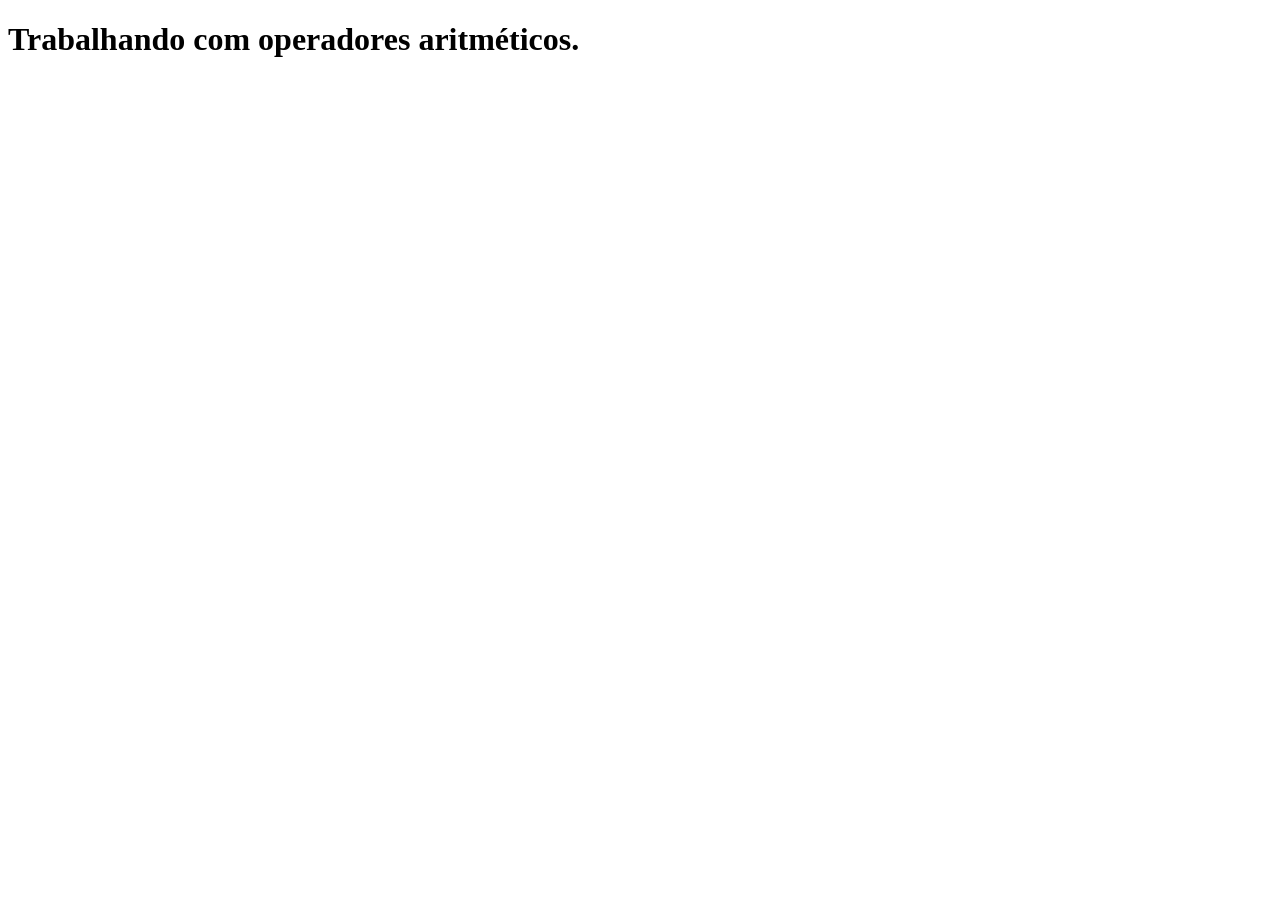
<file: aula-02/index.html>
<!DOCTYPE html>
<html lang="pt-br">
<head>
    <meta charset="UTF-8">
    <meta name="viewport" content="width=device-width, initial-scale=1.0">
    <title>Operações Aritméticas</title>
    <script src="index.js"></script>
</head>
<body>
    <h1>Trabalhando com operadores aritméticos.</h1>
</body>
</html>
</file>
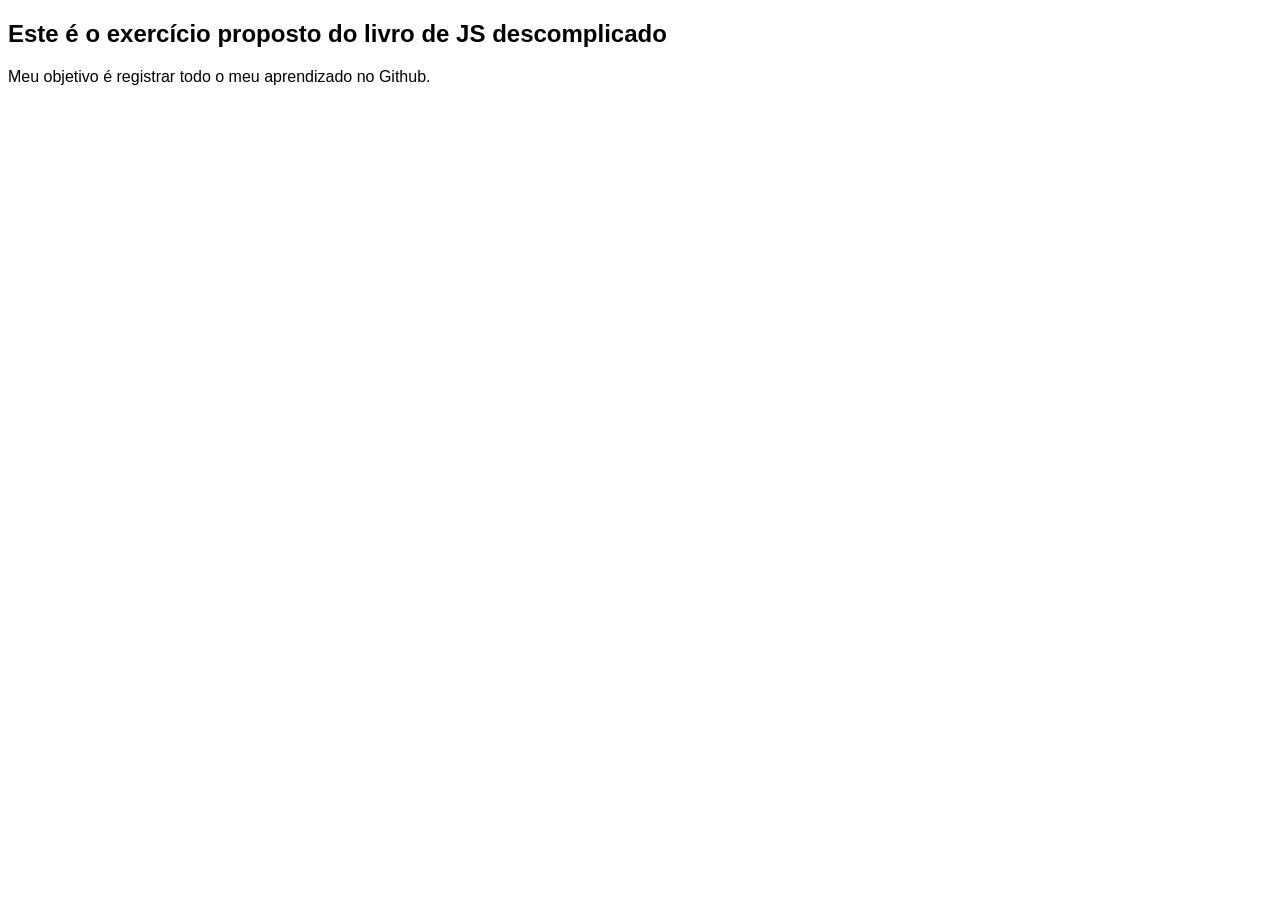
<file: aula-01/ex01/01.html>
<!DOCTYPE html>
<html lang="pt-br">
<head>
    <meta charset="UTF-8">
    <meta name="viewport" content="width=device-width, initial-scale=1.0">
    <title>Exercício - 01</title>
    <link rel="stylesheet" href="01.css">
</head>
<body>
    <h2>Este é o exercício proposto do livro de JS descomplicado</h2>
    <p>Meu objetivo é registrar todo o meu aprendizado no Github.</p>
</body>
</html>
</file>
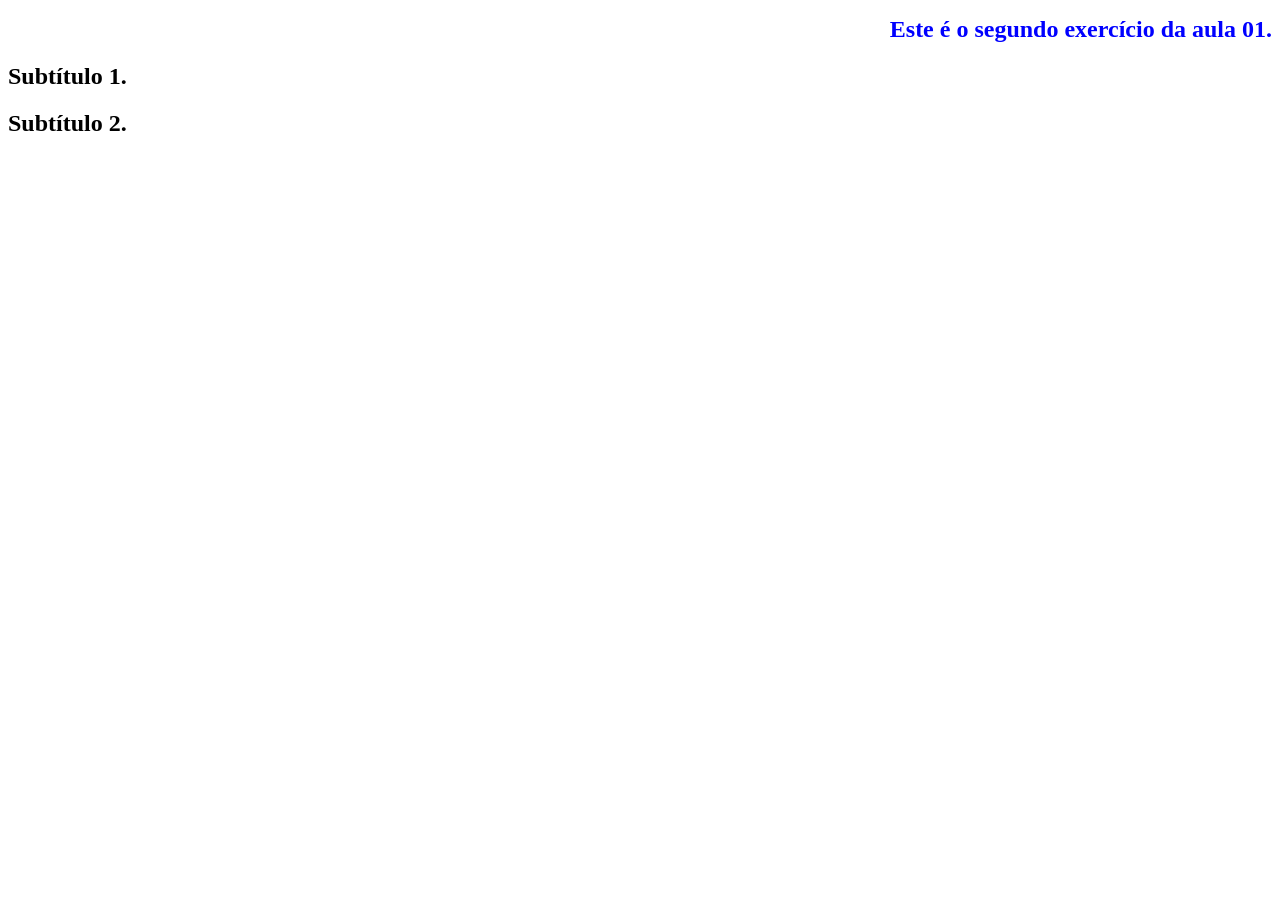
<file: aula-01/ex02/02.html>
<!DOCTYPE html>
<html lang="pt-br">
<head>
    <meta charset="UTF-8">
    <meta name="viewport" content="width=device-width, initial-scale=1.0">
    <link rel="stylesheet" href="02.css">
    <title>Exercício 02 HTML</title>
</head>
<body>
    <h1>Este é o segundo exercício da aula 01.</h1>
    <h2>Subtítulo 1.</h2>
    <h2>Subtítulo 2.</h2>
</body>
</html>
</file>
<file: aula-01/ex01/01.css>
body{
    font-size: 16px;
    text-align: justify;
    font-family: Arial, Helvetica, sans-serif;
}
</file>
<file: aula-01/ex02/02.css>
h1 {
    color: blue;
    font-size: 24px;
    text-align: right;
}

h2 {
    text-align: left;
}
</file>
